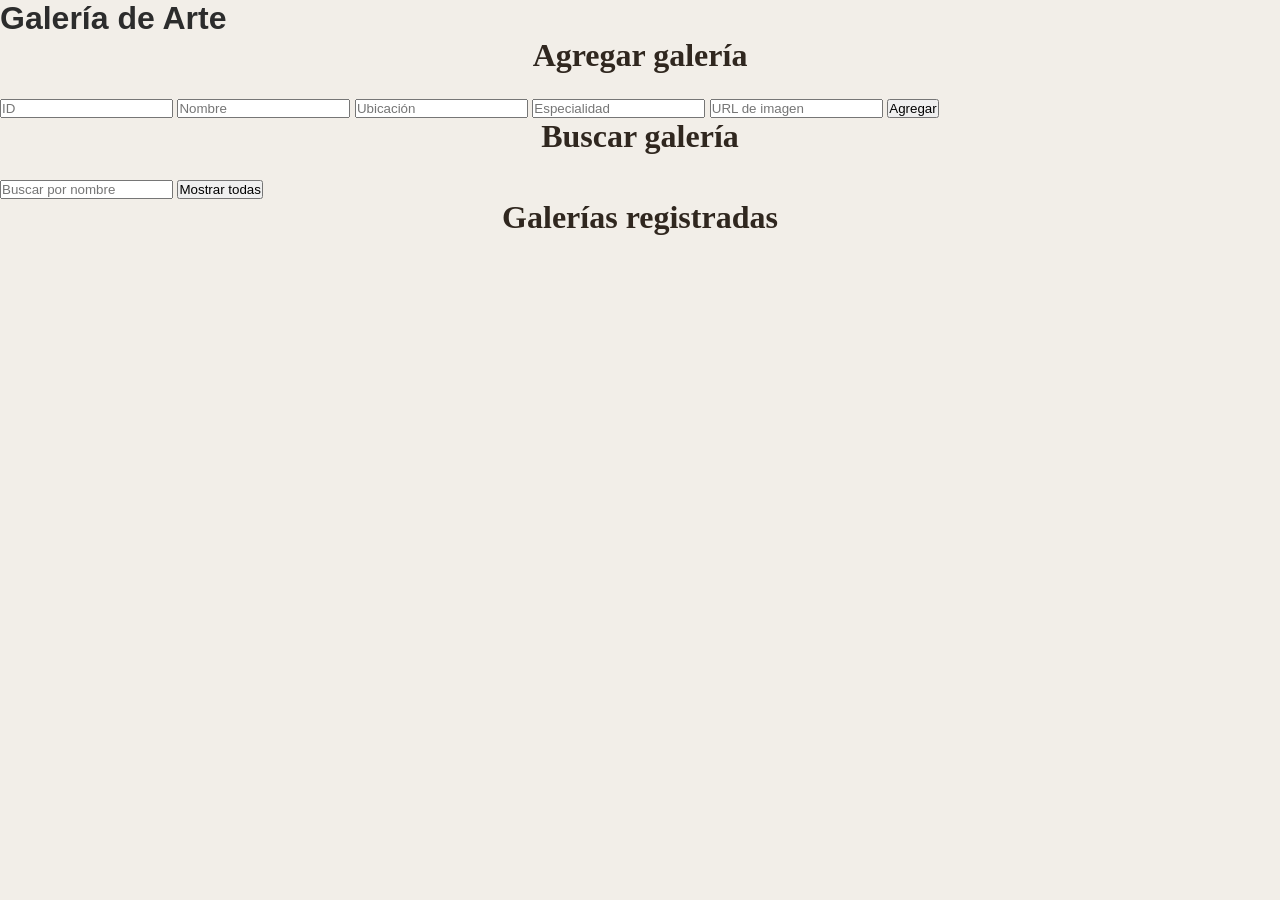
<file: TP fb push/index.html>
<!DOCTYPE html>
<html lang="es">
<head>
    <meta charset="UTF-8">
    <title>Galería de Arte</title>
    <link rel="stylesheet" href="style.css">
</head>
<body>

    <h1>Galería de Arte</h1>

    <h2>Agregar galería</h2>

    <input id="id" placeholder="ID">
    <input id="nombre" placeholder="Nombre">
    <input id="ubicacion" placeholder="Ubicación">
    <input id="especialidad" placeholder="Especialidad">
    <input id="imagen" placeholder="URL de imagen">

    <button id="agregar">Agregar</button>

    <h2>Buscar galería</h2>

    <input id="buscar" placeholder="Buscar por nombre">
    <button id="limpiar">Mostrar todas</button>

    <h2>Galerías registradas</h2>

    <div id="datosgalerias"></div>

    <script type="module" src="db.js"></script>

</body>
</html>
</file>
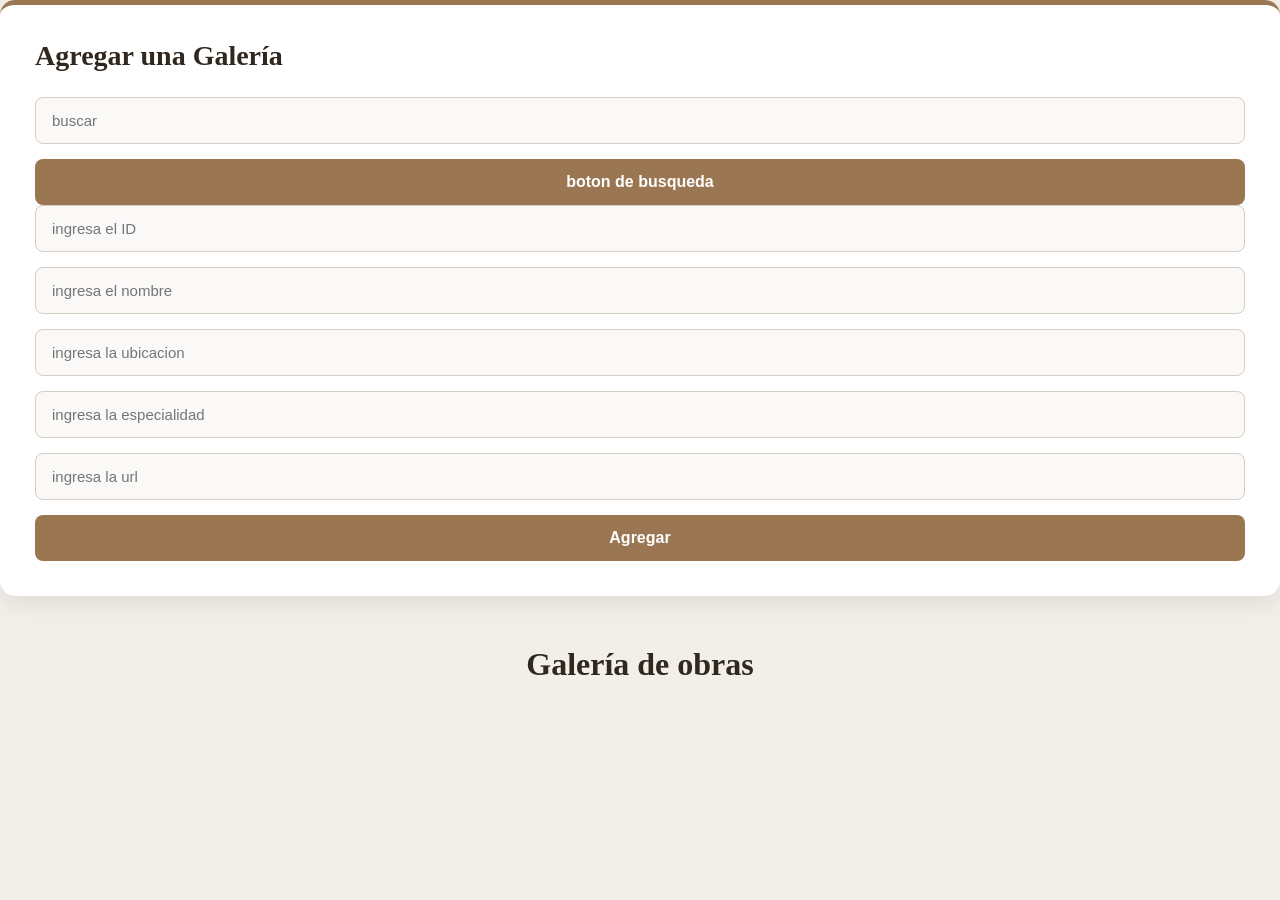
<file: TP fb/index.html>
<!DOCTYPE html>
<html lang="es">

<head>
    <meta charset="UTF-8">
    <meta name="viewport" content="width=device-width, initial-scale=1.0">
    <title>Galería de Arte</title>
</head>

<body>

    <link rel="stylesheet" href="style.css">


    <div class="form">
        <h1>Agregar una Galería</h1>
        <input type="search" placeholder="buscar">

        <button class="onclick" >boton de busqueda</button>


        <input type="text" id="id" placeholder="ingresa el ID">
        <input type="text" id="nombre" placeholder="ingresa el nombre">
        <input type="text" id="ubicacion" placeholder="ingresa la ubicacion">
        <input type="text" id="especialidad" placeholder="ingresa la especialidad">
        <input type="url" id="imagen" placeholder="ingresa la url">

        <button id="agregar">Agregar</button>
    </div>
    <h2>Galería de obras</h2>
    <div id="datosgalerias"></div>



    <script src="db.js" type="module"></script>
    

</body>

</html>
</file>
<file: TP fb push/style.css>
* {
    margin: 0;
    padding: 0;
    box-sizing: border-box;
}

body {
    font-family: Arial, Helvetica, sans-serif;
    background: #f2eee8;
    color: #2c2c2c;
    min-height: 100vh;
}



header {
    background: #211f1c;
    color: white;
    padding: 25px 8%;
    display: flex;
    justify-content: space-between;
    align-items: center;
    box-shadow: 0 4px 15px rgba(0, 0, 0, 0.2);
}

header h1 {
    font-family: Georgia, serif;
    font-size: 30px;
    letter-spacing: 2px;
}

header p {
    color: #c9b99a;
    font-size: 14px;
}



main {
    width: 90%;
    max-width: 1200px;
    margin: 45px auto;
}



.form {
    background: white;
    padding: 35px;
    border-radius: 15px;
    box-shadow: 0 8px 25px rgba(0, 0, 0, 0.08);
    margin-bottom: 50px;
    border-top: 5px solid #9b7653;
}

.form h1 {
    font-family: Georgia, serif;
    font-size: 28px;
    margin-bottom: 25px;
    color: #30271f;
}

.form input {
    width: 100%;
    padding: 14px 16px;
    margin-bottom: 15px;
    border: 1px solid #d6cec3;
    border-radius: 8px;
    background: #faf9f7;
    font-size: 15px;
    outline: none;
    transition: 0.3s;
}

.form input:focus {
    border-color: #9b7653;
    box-shadow: 0 0 0 3px rgba(155, 118, 83, 0.15);
    background: white;
}

.form button {
    width: 100%;
    padding: 14px;
    border: none;
    border-radius: 8px;
    background: #9b7653;
    color: white;
    font-size: 16px;
    font-weight: bold;
    cursor: pointer;
    transition: 0.3s;
}

.form button:hover {
    background: #795b40;
    transform: translateY(-2px);
}

.form button:active {
    transform: translateY(0);
}




h2 {
    font-family: Georgia, serif;
    font-size: 32px;
    color: #30271f;
    margin-bottom: 25px;
    text-align: center;
}

#datosgalerias {
    display: grid;
    grid-template-columns: repeat(auto-fit, minmax(260px, 1fr));
    gap: 25px;
}




#datosgalerias > div {
    background: white;
    border-radius: 14px;
    overflow: hidden;
    box-shadow: 0 7px 20px rgba(0, 0, 0, 0.09);
    transition: 0.3s;
    border: 1px solid #e5ded5;
}

#datosgalerias > div:hover {
    transform: translateY(-7px);
    box-shadow: 0 14px 30px rgba(0, 0, 0, 0.15);
}

#datosgalerias img {
    width: 100%;
    height: 220px;
    object-fit: cover;
    display: block;
    background: #ddd;
}

#datosgalerias p {
    padding: 5px 20px;
    color: #5b5148;
    font-size: 15px;
}

#datosgalerias p:first-of-type {
    padding-top: 20px;
    font-size: 13px;
    color: #9b7653;
    font-weight: bold;
}

#datosgalerias p:nth-of-type(2) {
    font-family: Georgia, serif;
    font-size: 21px;
    font-weight: bold;
    color: #30271f;
    padding-bottom: 10px;
}

#datosgalerias p:nth-of-type(3),
#datosgalerias p:nth-of-type(4) {
    font-size: 14px;
}




#datosgalerias hr {
    border: none;
    height: 1px;
    background: #eee5dc;
    margin-top: 15px;
}


/* PIE DE PÁGINA */

footer {
    margin-top: 60px;
    padding: 25px;
    text-align: center;
    background: #211f1c;
    color: #c9b99a;
    font-size: 14px;
}


/* RESPONSIVE */

@media (max-width: 600px) {

    header {
        padding: 20px;
        text-align: center;
    }

    header h1 {
        font-size: 24px;
    }

    main {
        width: 92%;
        margin: 30px auto;
    }

    .form {
        padding: 25px 20px;
    }

    h2 {
        font-size: 26px;
    }

    #datosgalerias {
        grid-template-columns: 1fr;
    }

}
</file>
<file: TP fb/style.css>
* {
    margin: 0;
    padding: 0;
    box-sizing: border-box;
}

body {
    font-family: Arial, Helvetica, sans-serif;
    background: #f2eee8;
    color: #2c2c2c;
    min-height: 100vh;
}



header {
    background: #211f1c;
    color: white;
    padding: 25px 8%;
    display: flex;
    justify-content: space-between;
    align-items: center;
    box-shadow: 0 4px 15px rgba(0, 0, 0, 0.2);
}

header h1 {
    font-family: Georgia, serif;
    font-size: 30px;
    letter-spacing: 2px;
}

header p {
    color: #c9b99a;
    font-size: 14px;
}



main {
    width: 90%;
    max-width: 1200px;
    margin: 45px auto;
}



.form {
    background: white;
    padding: 35px;
    border-radius: 15px;
    box-shadow: 0 8px 25px rgba(0, 0, 0, 0.08);
    margin-bottom: 50px;
    border-top: 5px solid #9b7653;
}

.form h1 {
    font-family: Georgia, serif;
    font-size: 28px;
    margin-bottom: 25px;
    color: #30271f;
}

.form input {
    width: 100%;
    padding: 14px 16px;
    margin-bottom: 15px;
    border: 1px solid #d6cec3;
    border-radius: 8px;
    background: #faf9f7;
    font-size: 15px;
    outline: none;
    transition: 0.3s;
}

.form input:focus {
    border-color: #9b7653;
    box-shadow: 0 0 0 3px rgba(155, 118, 83, 0.15);
    background: white;
}

.form button {
    width: 100%;
    padding: 14px;
    border: none;
    border-radius: 8px;
    background: #9b7653;
    color: white;
    font-size: 16px;
    font-weight: bold;
    cursor: pointer;
    transition: 0.3s;
}

.form button:hover {
    background: #795b40;
    transform: translateY(-2px);
}

.form button:active {
    transform: translateY(0);
}




h2 {
    font-family: Georgia, serif;
    font-size: 32px;
    color: #30271f;
    margin-bottom: 25px;
    text-align: center;
}

#datosgalerias {
    display: grid;
    grid-template-columns: repeat(auto-fit, minmax(260px, 1fr));
    gap: 25px;
}




#datosgalerias > div {
    background: white;
    border-radius: 14px;
    overflow: hidden;
    box-shadow: 0 7px 20px rgba(0, 0, 0, 0.09);
    transition: 0.3s;
    border: 1px solid #e5ded5;
}

#datosgalerias > div:hover {
    transform: translateY(-7px);
    box-shadow: 0 14px 30px rgba(0, 0, 0, 0.15);
}

#datosgalerias img {
    width: 100%;
    height: 220px;
    object-fit: cover;
    display: block;
    background: #ddd;
}

#datosgalerias p {
    padding: 5px 20px;
    color: #5b5148;
    font-size: 15px;
}

#datosgalerias p:first-of-type {
    padding-top: 20px;
    font-size: 13px;
    color: #9b7653;
    font-weight: bold;
}

#datosgalerias p:nth-of-type(2) {
    font-family: Georgia, serif;
    font-size: 21px;
    font-weight: bold;
    color: #30271f;
    padding-bottom: 10px;
}

#datosgalerias p:nth-of-type(3),
#datosgalerias p:nth-of-type(4) {
    font-size: 14px;
}




#datosgalerias hr {
    border: none;
    height: 1px;
    background: #eee5dc;
    margin-top: 15px;
}


/* PIE DE PÁGINA */

footer {
    margin-top: 60px;
    padding: 25px;
    text-align: center;
    background: #211f1c;
    color: #c9b99a;
    font-size: 14px;
}


/* RESPONSIVE */

@media (max-width: 600px) {

    header {
        padding: 20px;
        text-align: center;
    }

    header h1 {
        font-size: 24px;
    }

    main {
        width: 92%;
        margin: 30px auto;
    }

    .form {
        padding: 25px 20px;
    }

    h2 {
        font-size: 26px;
    }

    #datosgalerias {
        grid-template-columns: 1fr;
    }

}
</file>
